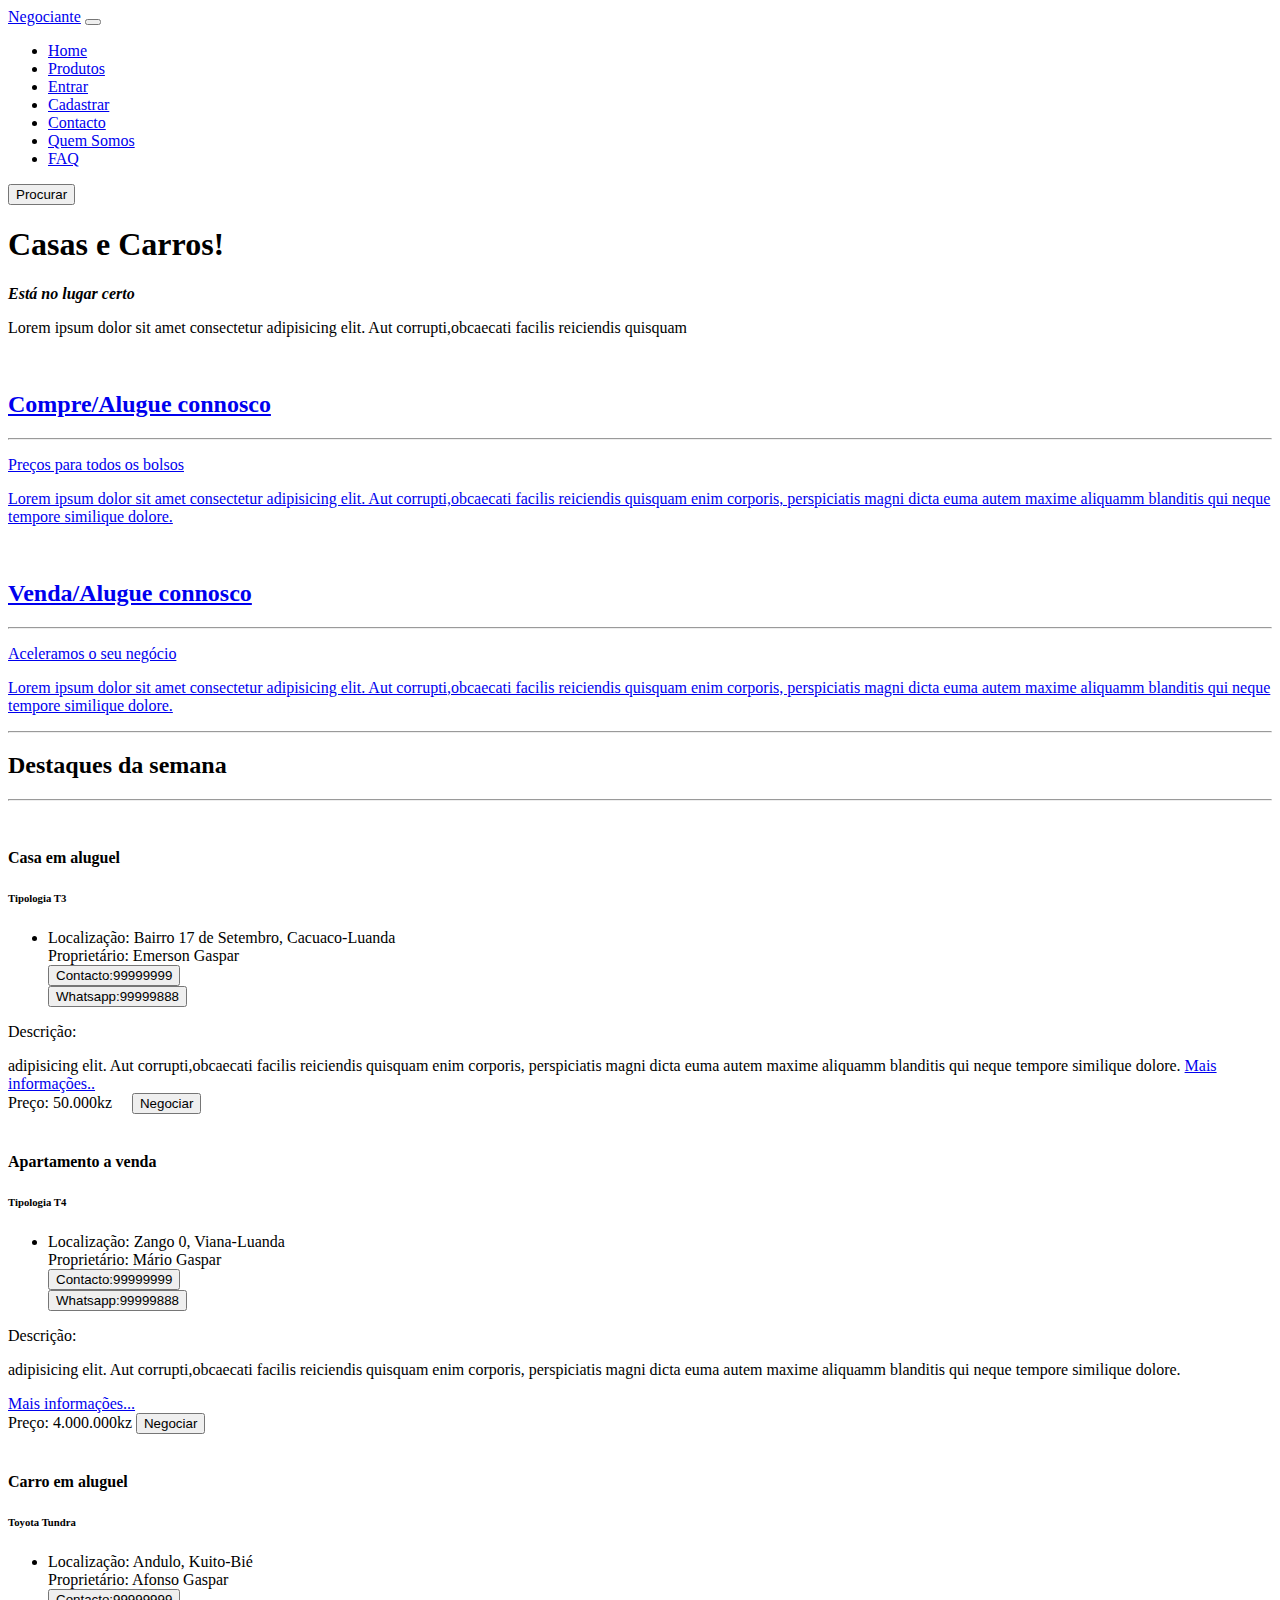
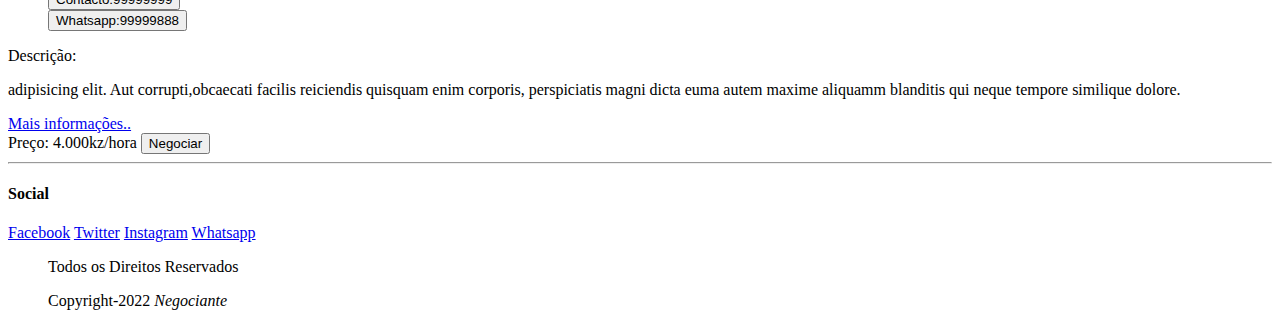
<file: index.html>
<!DOCTYPE html>
<html lang="en">
<head>
    <meta charset="UTF-8">
    <meta http-equiv="X-UA-Compatible" content="IE=edge">
    <meta name="viewport" content="width=device-width, initial-scale=1.0">
    <link rel="stylesheet" href="https://emerson-gaspar.github.io/Projeto-code-web/bootstrap.css">
	<link rel="stylesheet" href="https://emerson-gaspar.github.io/Projeto-code-web/style.css">
    <title>Negociante</title>
</head>
<body>

	<!-- Navbar -->

    <nav class="navbar navbar-expand-lg navbar-dark bg-success">
        <div class="container" id="menu_logo">
            <a class="navbar-brand" href="index.html">Negociante</a>
				
            <button 
              class="navbar-toggler" 
              type="button" 
              data-bs-toggle="collapse" 
              data-bs-target="#navbarSupportedContent" 
              aria-controls="navbarSupportedContent" aria-expanded="false" aria-label="Toggle navigation">
              <span class="navbar-toggler-icon"></span>
            </button>
           
		 <div class="collapse navbar-collapse" id="navbarSupportedContent">
                
		<ul class="navbar-nav me-auto mb-2 mb-lg-0">
                    <li class="nav-item">
                 <a class="nav-link active" aria-current="page" href="#">Home</a>
                    </li>
                    <li class="nav-item">
                 <a class="nav-link" href="#">Produtos</a>
                    </li>
              
				 <li class="nav-item">
                 <a class="nav-link" href="login.html">Entrar</a>
                    </li>
               
			   <li class="nav-item"	>  
					<a class="nav-link" href="cadastro.html">Cadastrar</a>
                    </li>

			    <li class="nav-item">					<a class="nav-link" href="#">Contacto</a>
                    </li>

				 <li class="nav-item">					<a class="nav-link" href="#">Quem Somos</a>
                    </li>

				<li class="nav-link">
                 <a class="nav-link" href="#">FAQ</a>
                    </li>
                </ul>

                <button class="btn btn-dark" type="submit">Procurar</button>
            </div>
        </div>
    </nav>
	<div class="formulario">
	<h1 class="display-5">Casas e Carros!</h1></div>
                <p class="lead"><b><i>Está no lugar certo</i></b></p>
            </div>
            <p class="text-justify col-md-8" id="inicio">
                Lorem ipsum dolor sit amet consectetur
                adipisicing elit. Aut corrupti,obcaecati facilis reiciendis quisquam
                </p>
        </div>
    </div>



	<div class="resumo_produto">
		<a class="a" href="#"><img id="img" href="https://emerson-gaspar.github.io/Projeto-code-web/compre.jpg" alt="">
	<h2 class="titulo">Compre/Alugue connosco</h2>
	<hr>
	<p>Preços para todos os bolsos</p>
	<p>
		Lorem ipsum dolor sit amet consectetur
                adipisicing elit. Aut corrupti,obcaecati facilis reiciendis quisquam
                enim corporis, perspiciatis magni dicta euma autem maxime aliquamm blanditis
                qui neque tempore similique dolore.</p>
	</a>
	
	</div>

	<div class="resumo_produto">
	<a class="a" href="#">	
	<img id="img" href="https://emerson-gaspar.github.io/Projeto-code-web/apartamento.jpg alt="">
	<h2 class="titulo">Venda/Alugue connosco</h2>
	<hr>
	
	<p>Aceleramos o seu negócio</p>
	
	<p>Lorem ipsum dolor sit amet consectetur
                adipisicing elit. Aut corrupti,obcaecati facilis reiciendis quisquam
                enim corporis, perspiciatis magni dicta euma autem maxime aliquamm blanditis
                qui neque tempore similique dolore. </p>
		</a>
	</div>
</div>
<hr>
  <div class="container mt-5">
        <h2 class="text-center display-4" id="destaque">Destaques da semana</h2>
<hr>
        <div class="row justify-content-sm-center">
            <div class="col-sm-6 col-md-4">
                <div class="card mb-5">
                    <img class="card-img-top" href="https://emerson-gaspar.github.io/Projeto-code-web/casa.jpg" alt="">
                    <div class="card-body">
                        <h4 class="card-title">Casa em aluguel</h4>
                        <h6 class="card-subtitle text-muted mb-2">Tipologia T3</h6>
                    </div>
                    <ul class="list-group list-group-flush">
                        <li class="list-group-item">Localização: Bairro 17 de Setembro, Cacuaco-Luanda<br>Proprietário: Emerson Gaspar<br><button type="submit" href="#"">Contacto:99999999</button><br><button type="submit" href="#">Whatsapp:99999888
</li>         
</li>                     
                    </ul>
                    <div class="card-body">
<p id="descricao">Descrição:</p>
adipisicing elit. Aut corrupti,obcaecati facilis reiciendis quisquam
                enim corporis, perspiciatis magni dicta euma autem maxime aliquamm blanditis
                qui neque tempore similique dolore.
                        <a href="produtos.html" class="card-link">Mais informações..</a>                       
                    </div>

                    <div class="card-footer text-muted">Preço: 50.000kz &nbsp;&nbsp;&nbsp;&nbsp<button type="submit" href="#">Negociar</button>
                        
                    </div>
                </div>
            </div>

          <div class="col-sm-6 col-md-4">
                <div class="card mb-5">
                    <img class="card-img-top" href="https://emerson-gaspar.github.io/Projeto-code-web/apartamento.jpg" alt="">
                    <div class="card-body">
                        <h4 class="card-title">Apartamento a venda</h4>
                        <h6 class="card-subtitle text-muted mb-2">Tipologia T4</h6>
                    </div>
                    <ul class="list-group list-group-flush">
                        <li class="list-group-item">Localização: Zango 0, Viana-Luanda<br>Proprietário: Mário Gaspar<br><button type="submit" href="#"">Contacto:99999999</button><br><button type="submit" href="#">Whatsapp:99999888
</li>         
</li>                     
                    </ul>
                    <div class="card-body">
<p id="descricao">Descrição:</p>

<p>adipisicing elit. Aut corrupti,obcaecati facilis reiciendis quisquam
                enim corporis, perspiciatis magni dicta euma autem maxime aliquamm blanditis
                qui neque tempore similique dolore.</p>
                        <a href="produtos.html" class="card-link">Mais informações...</a>                       
                    </div>

                    <div class="card-footer text-muted">Preço: 4.000.000kz <button type="submit" href="#">Negociar</button>
                        
                    </div>
                </div>
            </div>

            <div class="col-sm-6 col-md-4">
                <div class="card mb-5">
                    <img class="card-img-top" href="https://emerson-gaspar.github.io/Projeto-code-web/tundra.jpg" alt="">
                    <div class="card-body">
                        <h4 class="card-title">Carro em aluguel</h4>
                        <h6 class="card-subtitle text-muted mb-2">Toyota Tundra</h6>
                    </div>
                    <ul class="list-group list-group-flush">
                        <li class="list-group-item">Localização: Andulo, Kuito-Bié<br>Proprietário: Afonso Gaspar<br><button type="submit" type="submi" href="#"">Contacto:99999999</button><br><button type="submit" href="#">Whatsapp:99999888
</li>                     
                    </ul>
                    <div class="card-body"><p id="descricao">Descrição:</p>
<p>adipisicing elit. Aut corrupti,obcaecati facilis reiciendis quisquam
                enim corporis, perspiciatis magni dicta euma autem maxime aliquamm blanditis
                qui neque tempore similique dolore.</p>
                        <a href="produtos.html" class="card-link">Mais informações..</a>                       
                    </div>

                    <div class="card-footer text-muted">Preço: 4.000kz/hora <button type="submit" href="#">Negociar</button>
                        
                    </div>
                </div>
            </div>
        </div>
    </div>


	


	<!-- Footer-->
	
    <footer class="container">
        <div class="row justify-content-center">
            <div class="col-12 mb-3"><hr></div>

            <div class="col-sm-5">
                <h4 class="text-center">Social</h4>
                <div class="btn-group-vertical btn-block w-100" role="group">
                    <a href="#" class="btn btn-outline-primary">Facebook</a>
                    <a href="#" class="btn btn-outline-info">Twitter</a>
                    <a href="#" class="btn btn-outline-warning">Instagram</a>
					
					 <a href="#" class="btn btn-outline-success">Whatsapp</a>
                </div>
            </div>

            <div class="col-13 mt-3">
                <blockquote class="blockquote text-center">
                    <p>Todos os Direitos Reservados</p>
                    <div class="blockquote-footer">Copyright-2022 <cite title="Titulo">Negociante</cite></div>
                </blockquote>
            </div>

        </div>
    </footer>

    <script href="https://emerson-gaspar.github.io/Projeto-code-web/bootstrap.js"></script>
    

</body>
</html>
</file>
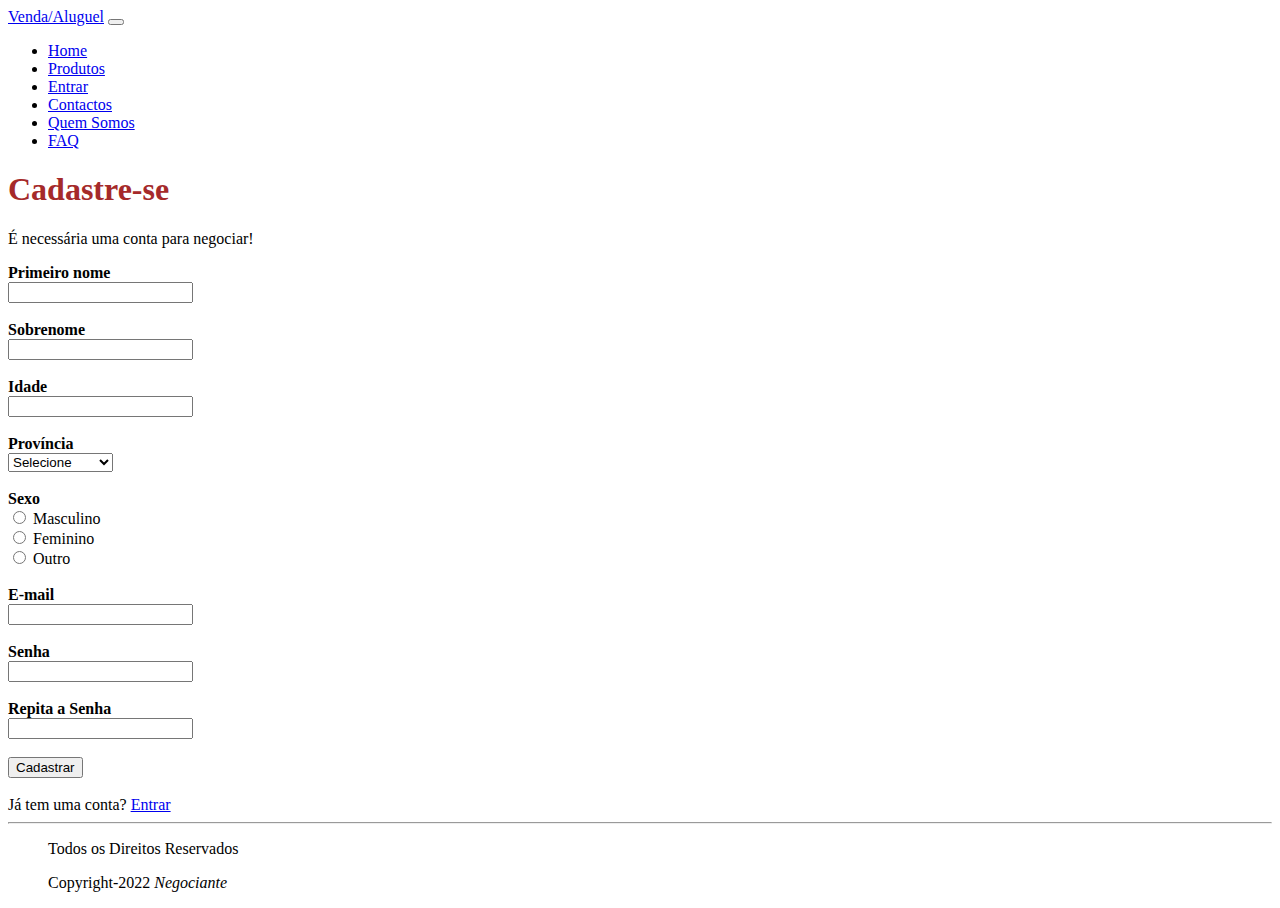
<file: cadastro.html>
<!DOCTYPE html>
<html lang="en">
<head>
    <meta charset="UTF-8">
    <meta http-equiv="X-UA-Compatible" content="IE=edge">
    <meta name="viewport" content="width=device-width, initial-scale=1.0">
    <link rel="stylesheet" href="https://emerson-gaspar.github.io/Projeto-code-web/bootstrap.css">
	<link rel="stylesheet" href="https://emerson-gaspar.github.io/Projeto-code-web/style.css">
	
  </head>
	
	 <body>  
	 
   	<!-- Navbar -->

    <nav class="navbar navbar-expand-lg navbar-dark bg-success">
        <div class="container">
            <a class="navbar-brand" href="#">Venda/Aluguel</a>
            <button 
              class="navbar-toggler" 
              type="button" 
              data-bs-toggle="collapse" 
              data-bs-target="#navbarSupportedContent" 
              aria-controls="navbarSupportedContent" aria-expanded="false" aria-label="Toggle navigation">
              <span class="navbar-toggler-icon"></span>
            </button>
           
		 <div class="collapse navbar-collapse" id="navbarSupportedContent">
                
		<ul class="navbar-nav me-auto mb-2 mb-lg-0">
                    <li class="nav-item">
                 <a class="nav-link active" aria-current="page" href="index.html">Home</a>
                    </li>
                    <li class="nav-item">
                 <a class="nav-link" href="#">Produtos</a>
                    </li>
              
				 <li class="nav-item">
                 <a class="nav-link" href="login.html">Entrar</a>
                    </li>
               
			   <li class="nav-item"	>  
					<a class="nav-link" href="#">Contactos</a>
                    </li>

			    <li class="nav-item">					<a class="nav-link" href="#">Quem Somos</a>
                    </li>

				<li class="nav-link">
                 <a class="nav-link" href="#">FAQ</a>
                    </li>
            </div>
        </div>
    </nav>

		<div class="formulario">
        <h1 style="color: brown;">Cadastre-se</h1>
		<p>É necessária uma conta para negociar!</p>
		</div>
        <form>
        <b>Primeiro nome</b><br>
        <input type="text"/><br><br>
        
        <b>Sobrenome</b><br>
        <input type="text"/><br><br>
               
        <b>Idade</b><br>
        <input type="text"/><br><br>
        
        <b>Província</b><br>
     <select>
        <option>Selecione</option>
        <option>Luanda</option>
        <option>Benguela</option>
        <option>Bié</option>
        <option>Huambo</option>
        <option>Malanje</option>
        <option>Namibe</option>
        <option>Bengo</option>
        <option>Cunene</option>
        <option>Cuanza Sul</option>
       <option>Cuanza Norte</option>
		 <option>Uíge</option>
		<option>Moxico</option>
        <option>Lunda Sul</option>
        <option>Zaire</option>   
     </select>  <br><br>
               
          <b>Sexo</b><br>
        <input type="radio"
         name="sexo"/> <j>Masculino</j><br>
        <input type="radio"
         name="sexo"/> <j>Feminino</j><br> 
        <input type="radio"
         name="sexo"/> <j>Outro</j><br><br>
                 
       
        <b>E-mail</b><br>
        <input type="text"/><br><br>
        
        <b>Senha</b><br>
        <input type="password"
        ><br><br>    
        
        <b>Repita a Senha</b><br>
        <input 
        type="password"><br><br>                       
                                 
        <input type="submit" value=
       "Cadastrar"/><br><br>
       
       <j>Já tem uma conta?</j>
        		<a href="login.html">Entrar</a>              
                                  
    </form>
	</div>
	
		 <footer class="container">
        <div class="row justify-content-center">

            <div class="col-12 mb-3"><hr></div>
		
		 <div class="col-13 mt-3">
                <blockquote class="blockquote text-center">
                    <p>Todos os Direitos Reservados</p>
                    <div class="blockquote-footer">Copyright-2022 <cite title="Titulo">Negociante</cite></div>
                </blockquote>
            </div>
			</div>
		</footer>

		<script href="https://emerson-gaspar.github.io/Projeto-code-web/bootstrap.js"></script>
       
  </body>     
    
</html>
</file>
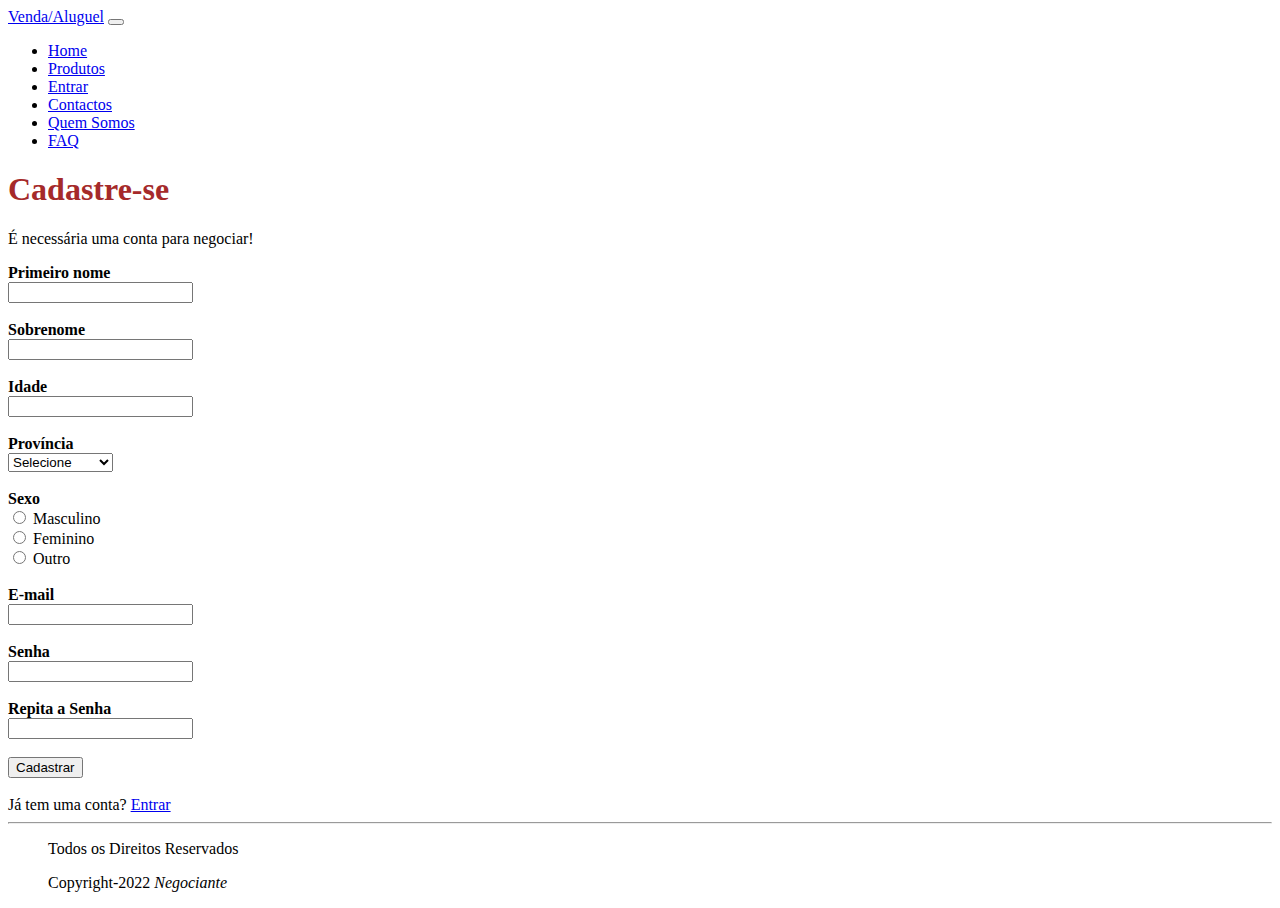
<file: projetofinal/cadastro.html>
<!DOCTYPE html>
<html lang="en">
<head>
    <meta charset="UTF-8">
    <meta http-equiv="X-UA-Compatible" content="IE=edge">
    <meta name="viewport" content="width=device-width, initial-scale=1.0">
    <link rel="stylesheet" src="bootstrap.css">
	<link rel="stylesheet" src="style.css">
	
  </head>
	
	 <body>  
	 
   	<!-- Navbar -->

    <nav class="navbar navbar-expand-lg navbar-dark bg-success">
        <div class="container">
            <a class="navbar-brand" href="#">Venda/Aluguel</a>
            <button 
              class="navbar-toggler" 
              type="button" 
              data-bs-toggle="collapse" 
              data-bs-target="#navbarSupportedContent" 
              aria-controls="navbarSupportedContent" aria-expanded="false" aria-label="Toggle navigation">
              <span class="navbar-toggler-icon"></span>
            </button>
           
		 <div class="collapse navbar-collapse" id="navbarSupportedContent">
                
		<ul class="navbar-nav me-auto mb-2 mb-lg-0">
                    <li class="nav-item">
                 <a class="nav-link active" aria-current="page" href="index.html">Home</a>
                    </li>
                    <li class="nav-item">
                 <a class="nav-link" href="#">Produtos</a>
                    </li>
              
				 <li class="nav-item">
                 <a class="nav-link" href="login.html">Entrar</a>
                    </li>
               
			   <li class="nav-item"	>  
					<a class="nav-link" href="#">Contactos</a>
                    </li>

			    <li class="nav-item">					<a class="nav-link" href="#">Quem Somos</a>
                    </li>

				<li class="nav-link">
                 <a class="nav-link" href="#">FAQ</a>
                    </li>
            </div>
        </div>
    </nav>

		<div class="formulario">
        <h1 style="color: brown;">Cadastre-se</h1>
		<p>É necessária uma conta para negociar!</p>
		</div>
        <form>
        <b>Primeiro nome</b><br>
        <input type="text"/><br><br>
        
        <b>Sobrenome</b><br>
        <input type="text"/><br><br>
               
        <b>Idade</b><br>
        <input type="text"/><br><br>
        
        <b>Província</b><br>
     <select>
        <option>Selecione</option>
        <option>Luanda</option>
        <option>Benguela</option>
        <option>Bié</option>
        <option>Huambo</option>
        <option>Malanje</option>
        <option>Namibe</option>
        <option>Bengo</option>
        <option>Cunene</option>
        <option>Cuanza Sul</option>
       <option>Cuanza Norte</option>
		 <option>Uíge</option>
		<option>Moxico</option>
        <option>Lunda Sul</option>
        <option>Zaire</option>   
     </select>  <br><br>
               
          <b>Sexo</b><br>
        <input type="radio"
         name="sexo"/> <j>Masculino</j><br>
        <input type="radio"
         name="sexo"/> <j>Feminino</j><br> 
        <input type="radio"
         name="sexo"/> <j>Outro</j><br><br>
                 
       
        <b>E-mail</b><br>
        <input type="text"/><br><br>
        
        <b>Senha</b><br>
        <input type="password"
        ><br><br>    
        
        <b>Repita a Senha</b><br>
        <input 
        type="password"><br><br>                       
                                 
        <input type="submit" value=
       "Cadastrar"/><br><br>
       
       <j>Já tem uma conta?</j>
        		<a href="login.html">Entrar</a>              
                                  
    </form>
	</div>
	
		 <footer class="container">
        <div class="row justify-content-center">

            <div class="col-12 mb-3"><hr></div>
		
		 <div class="col-13 mt-3">
                <blockquote class="blockquote text-center">
                    <p>Todos os Direitos Reservados</p>
                    <div class="blockquote-footer">Copyright-2022 <cite title="Titulo">Negociante</cite></div>
                </blockquote>
            </div>
			</div>
		</footer>

		<script src="bootstrap.js"></script>
       
  </body>     
    
</html>
</file>
